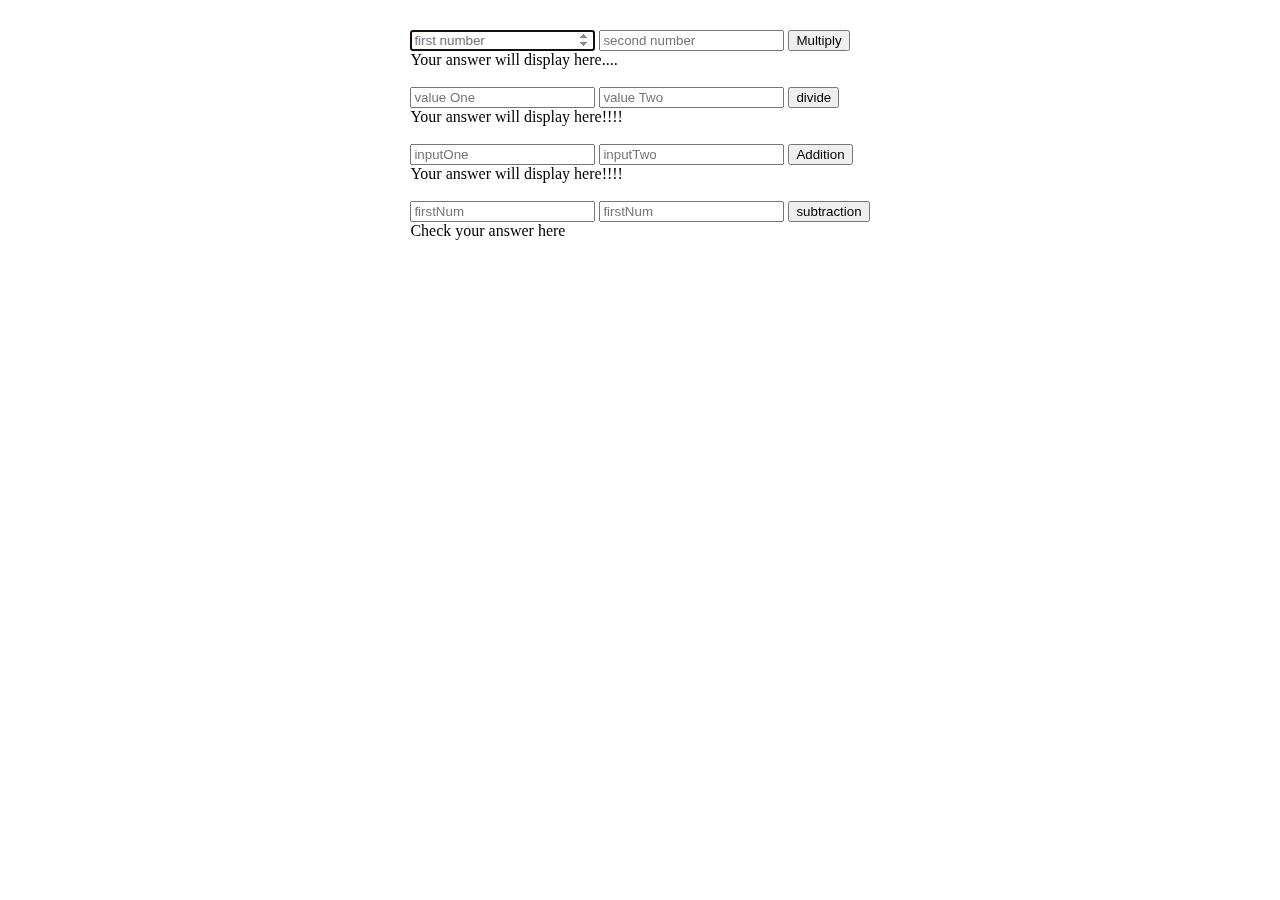
<file: index.html>
<!DOCTYPE html>
<html lang="en">

<head>
    <meta charset="UTF-8">
    <meta name="viewport" content="width=device-width, initial-scale=1.0">
    <title>Document</title>
</head>

<body style="justify-self: center; margin-top: 30px;">
    <!-- <div id="ShowMyFriend" style="background-color: aqua;">Hello guys</div> -->
    <input autofocus id="firstNumber" type="number" placeholder="first number">
    <input id="secondNumber" type="text" placeholder="second number">
    <button onclick="multiply()">Multiply</button>
    <div id="showResult">Your answer will display here....</div> <br>
    <!-- divide -->
    <input autofocus id="valueOne" type="text" placeholder="value One">
    <input autofocus id="valueTwo" type="text" placeholder="value Two">
    <button onclick="divide()">divide</button>
    <div id="showAnswer">Your answer will display here!!!!</div> <br>
    <!-- Addition -->
    <input id="inputOne" type="text" placeholder="inputOne">
    <input id="inputTwo" type="text" placeholder="inputTwo">
    <button onclick="Addition()">Addition</button>
    <div id="showOutput">Your answer will display here!!!!</div> <br>
    <!-- subtraction -->
    <input id="firstNum" type="text" placeholder="firstNum">
    <input id="secondNum" type="text" placeholder="firstNum">
    <button onclick="Subtraction()">subtraction</button>
    <div id="showResults">Check your answer here </div>
</body>
<script src="script.js"></script>

</html>
</file>
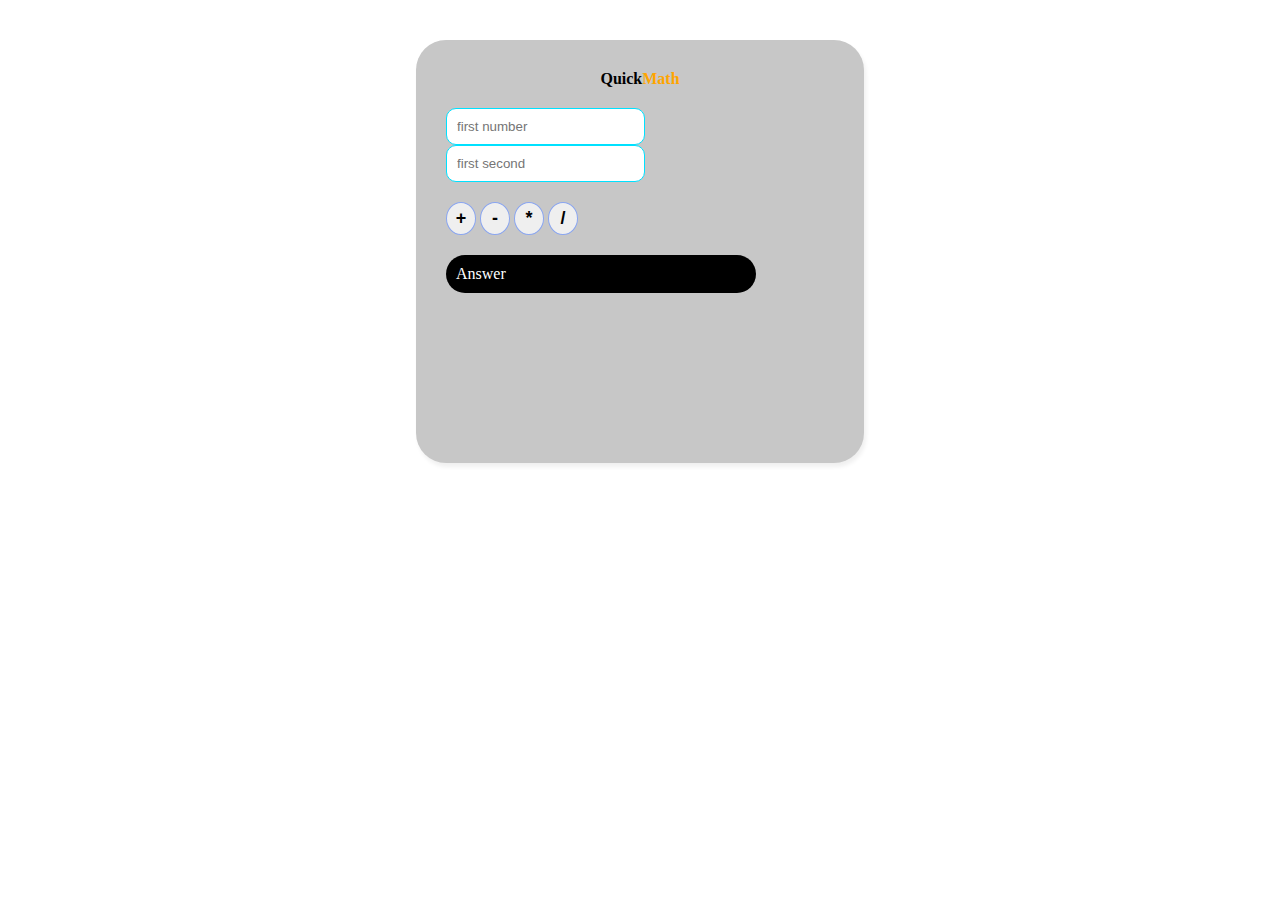
<file: alata.html>
<!DOCTYPE html>
<html lang="en">

<head>
    <meta charset="UTF-8">
    <meta name="viewport" content="width=in, initial-scale=1.0">
    <title>Document</title>
    <link rel="stylesheet" href="alata.css">
</head>

<body>
    <div class="container">
        <h4>Quick<span>Math</span></h4>
        <div class="input">
            <input id="num1" type="text" placeholder="first number">
            <input id="num2" type="text" placeholder="first second">
        </div>
        <div>
            <button onclick="sum()">+</button>
            <button onclick="difference()">-</button>
            <button onclick="product()">*</button>
            <button onclick="quotient()">/</button>
        </div>
        <div id="showAnswer">Answer</div>
    </div>

</body>
<script>
    console.log(typeof (num1.value));
    const sum = () => {
        const answer = Number(num1.value) + Number(num2.value)
        showAnswer.innerHTML = answer
    }

    console.log(typeof (num1.value));
    const difference = () => {
        const answer = Number(num1.value) - Number(num2.value)
        showAnswer.innerHTML = answer
    }

    console.log(typeof (num1.value));
    const product = () => {
        const answer = Number(num1.value) * Number(num2.value)
        showAnswer.innerHTML = answer
    }

    console.log(typeof (num1.value));
    const quotient = () => {
        const answer = Number(num1.value) / Number(num2.value)
        showAnswer.innerHTML = answer
    }

    // console.log(typeof(num1.value));
    // const sum = () => {
    //     const answer = Number(num1.value) + Number (num2.value)
    //     showAnswer.innerHTML = answer
    // }

</script>

</html>
</file>
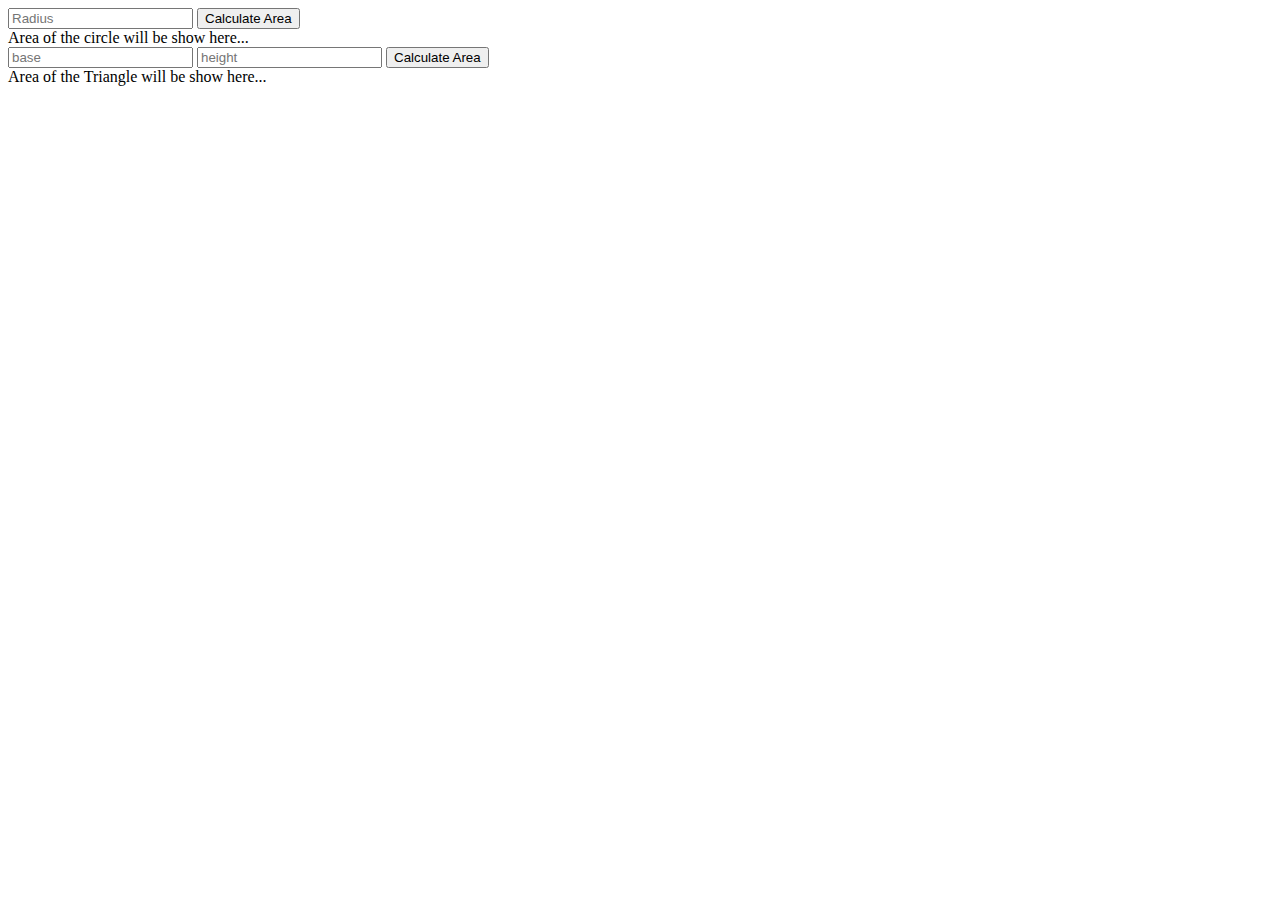
<file: correction.html>
<!DOCTYPE html>
<html lang="en">

<head>
    <meta charset="UTF-8">
    <meta name="viewport" content="width=device-width, initial-scale=1.0">
    <title>Document</title>
</head>

<body>
    <!-- Area of a circle  -->
    <input id="rad" type="number" placeholder="Radius">
    <button onclick="calculateArea()">Calculate Area</button>
    <div id="showArea">Area of the circle will be show here...</div>

    <!-- Area of a Triangle -->
    <input id="base" type="number" placeholder="base">
    <input id="height" type="number" placeholder="height">
    <button onclick="calculateTriangle()">Calculate Area</button>
    <div id="showTriangleArea">Area of the Triangle will be show here...</div>
</body>
<script>
    const calculateArea = () => {
        const convertedRad = Number(rad.value)
        const pi = 22/7
        const formula = (pi * (convertedRad**2)).toFixed(2)
        showArea.innerHTML = "The answer is" + formula + "cm²"
        
    }

    const calculateTriangle = () =>{
        const convertedBase = Number (base.value)
        const convertedHeight = Number (height.value)
        const formula = 1/2 * convertedBase * convertedHeight
        showTriangleArea.innerHTML = "This answer is" + formula + "cm²"
    }
</script>

</html>
</file>
<file: alata.css>
* {
    margin: 0;
    padding: 0;
    box-sizing: border-box;
}

.container {
    width: 35%;
    height: 47vh;
    background-color: rgb(199, 199, 199);
    justify-self: center;
    margin-top: 40px;
    box-shadow: 2px 4px 4px rgb(240, 240, 240);
    padding: 30px;
    border-radius: 30px;


}

#num1 {
    padding: 10px;
    border: 1px solid rgb(0, 225, 255);
    border-radius: 10px;
}

#num2 {
    padding: 10px;
    border: 1px solid rgb(0, 225, 255);
    border-radius: 10px;
}

.container h4 {
    text-align: center;
    margin-bottom: 20px;
}

.container span {
    color: orange;
}

.container button {
    padding: 5px;
    width: 30px;
    margin-top: 20px;
    text-align: center;
    font-size: large;
    font-weight: bold;
    justify-content: center;
    margin-left: auto;
    border-radius: 50%;
    border: 1px solid rgb(137, 165, 241);

}

.container button:hover {
    background-color: aqua;
}

#showAnswer {
    background-color: black;
    color: white;
    margin-top: 20px;
    width: 80%;
    padding: 10px;
    border-radius: 20px;
}
</file>
